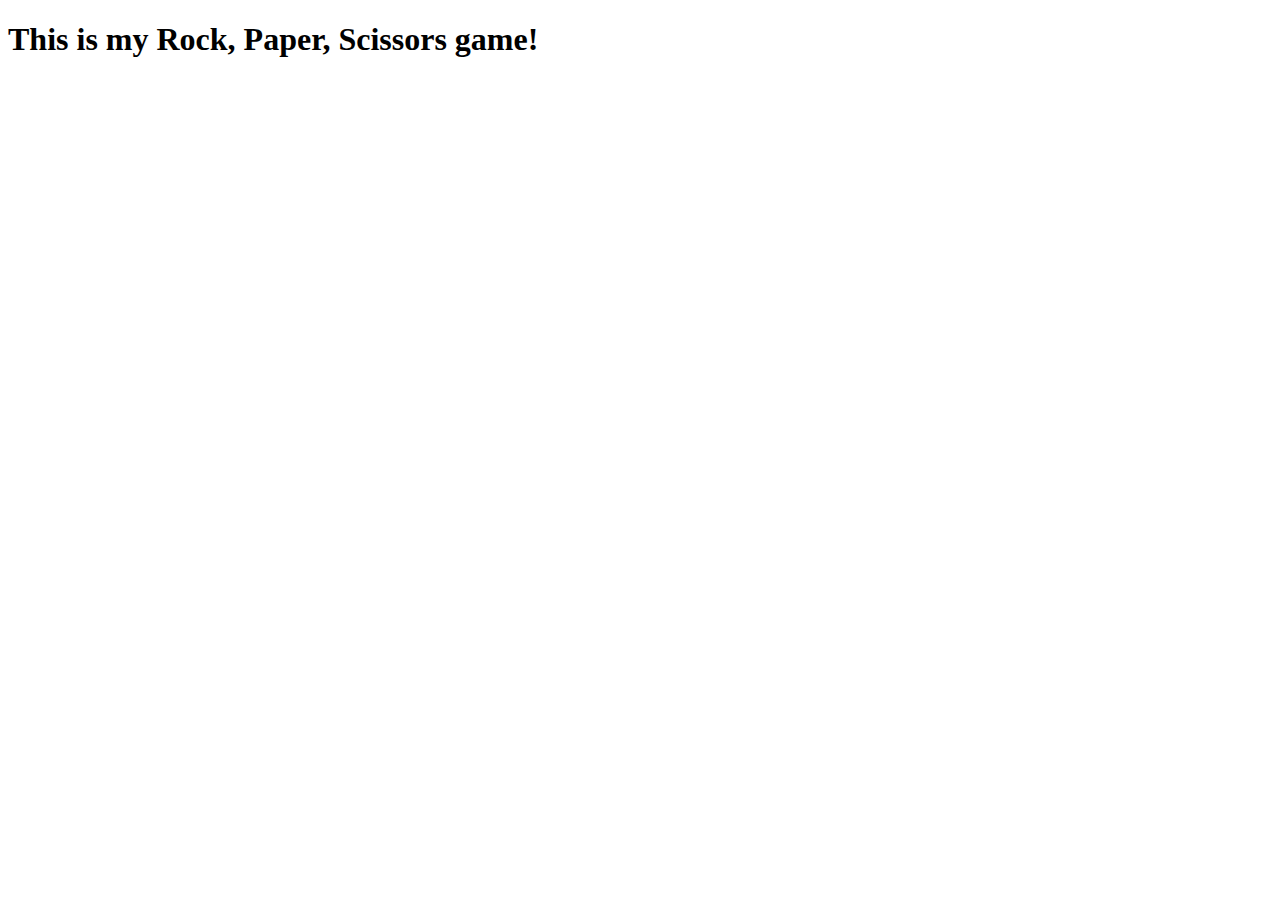
<file: rps/index.html>
<!DOCTYPE html>
<html lang="en">
<head>
  <meta charset="UTF-8">
  <meta name="viewport" content="width=device-width, initial-scale=1.0">
  <meta http-equiv="X-UA-Compatible" content="ie=edge">
  <title>Document</title>
</head>
<body>
<script type="text/javascript" src="../js/rps.js"></script>
<h1>This is my Rock, Paper, Scissors game!</h1>
</body>
</html>
</file>
